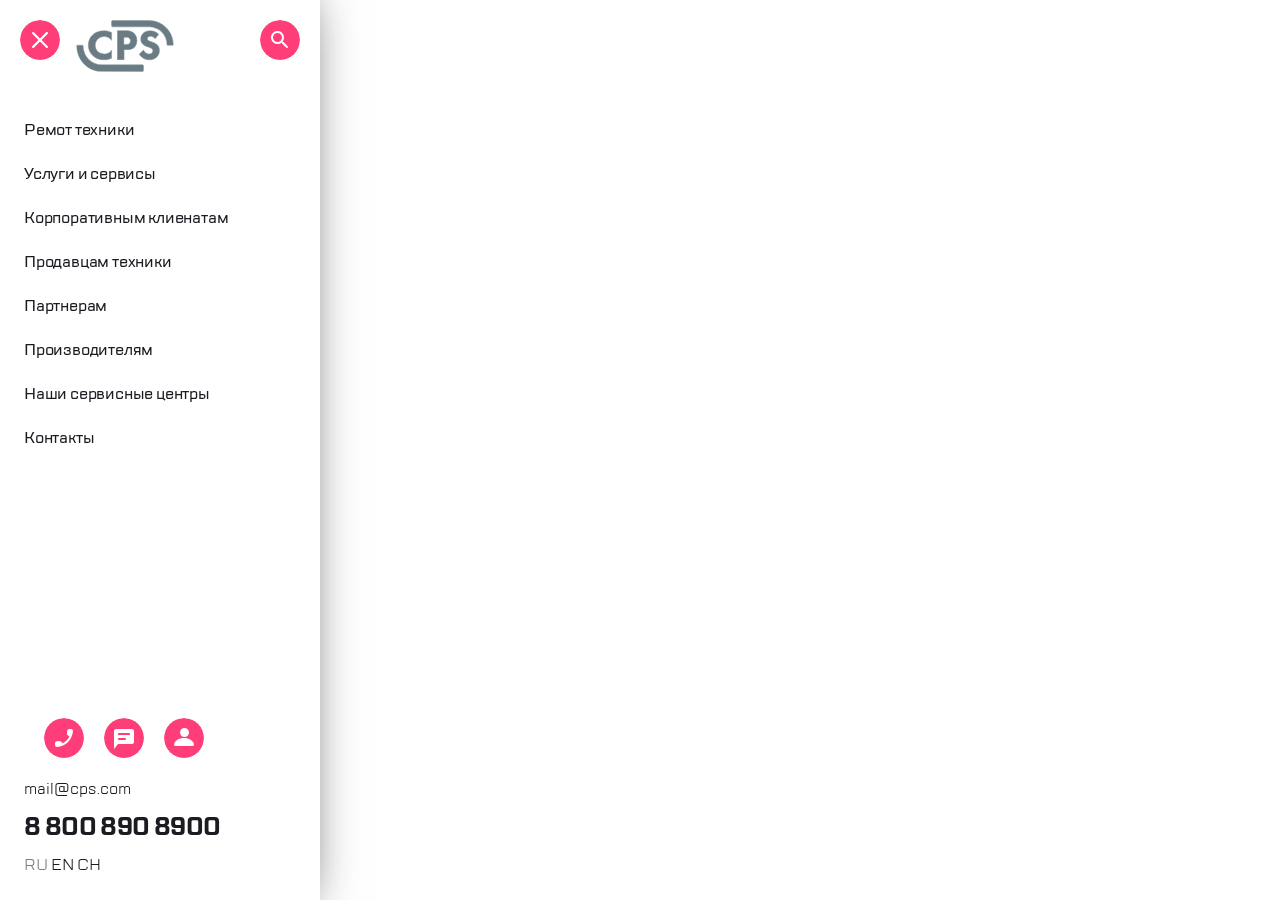
<file: index.html>
<!DOCTYPE html>
<html lang="en">
<head>
    <meta charset="UTF-8">
    <meta name="viewport" content="width=device-width, initial-scale=1.0">
    <title>1.4</title>
    <link rel="stylesheet" href="../Font/TTLakes/stylesheet.css">
    <link rel="stylesheet" href="base.css">

</head>
<body>
<aside class="wrapper">
    <header class="header">
        <div class="aside__menu">
            <button class="round-button round__button_burger"></button>
            <a class="upper__menu-logo header-nav__btn" href=""><img src="img/Group.svg" alt="Логотип компании CPS"></a>
            <button class="round-button round__button_search"></button>
        </div>
    </header>

    <main class="main">
        <nav class="aside__main-menu">
            <ul class="main__menu-list">
                <li class="menu__list-text list__text_repair"><a class="text__highlight_focus text__highlight_style" href="#">Ремот техники</a></li>
                <li class="menu__list-text list__text_services"><a class="text__highlight_focus text__highlight_style" href="#">Услуги и сервисы</a></li>
                <li class="menu__list-text list__text_corporate"><a class="text__highlight_focus text__highlight_style" href="#">Корпоративным клиенатам</a></li>
                <li class="menu__list-text list__text_seller"><a class="text__highlight_focus text__highlight_style" href="#">Продавцам техники</a></li>
                <li class="menu__list-text list__text_partners"><a class="text__highlight_focus text__highlight_style" href="#">Партнерам</a></li>
                <li class="menu__list-text list__text_manufacturers"><a class="text__highlight_focus text__highlight_style" href="#">Производителям</a></li>
                <li class="menu__list-text list__text_service"><a class="text__highlight_focus text__highlight_style" href="#">Наши сервисные центры</a></li>
                <li class="menu__list-text list__text_contacts"><a class="text__highlight_focus text__highlight_style" href="#">Контакты</a></li>
            </ul>
        </nav>
    </main>
    <footer class="block_info_button">
        <div class="aside__button-bottom">
            <button class="round-button-bottom round__button_call"></button>
            <button class="round-button-bottom round__button_chat"></button>
            <button class="round-button-bottom round__button_profile"></button>
        </div>

        <div class="block_info_email_phone">
            <a class="email">mail@cps.com</a>
            <a class="phone"><b>8 800 890 8900</b></a>
        </div>

        <form class="radio__lang-list" action="">
            <input type="radio" id="ru" name="lang" class="radio_input" checked>
            <label for="ru" class="label_input">RU</label>

            <input type="radio" id="en" name="lang" class="radio_input" >
            <label for="en" class="label_input">EN</label>

            <input type="radio" id="ch" name="lang" class="radio_input">
            <label for="ch" class="label_input">CH</label>
        </form>
    </footer>
</aside>

</body>
</html>
</file>
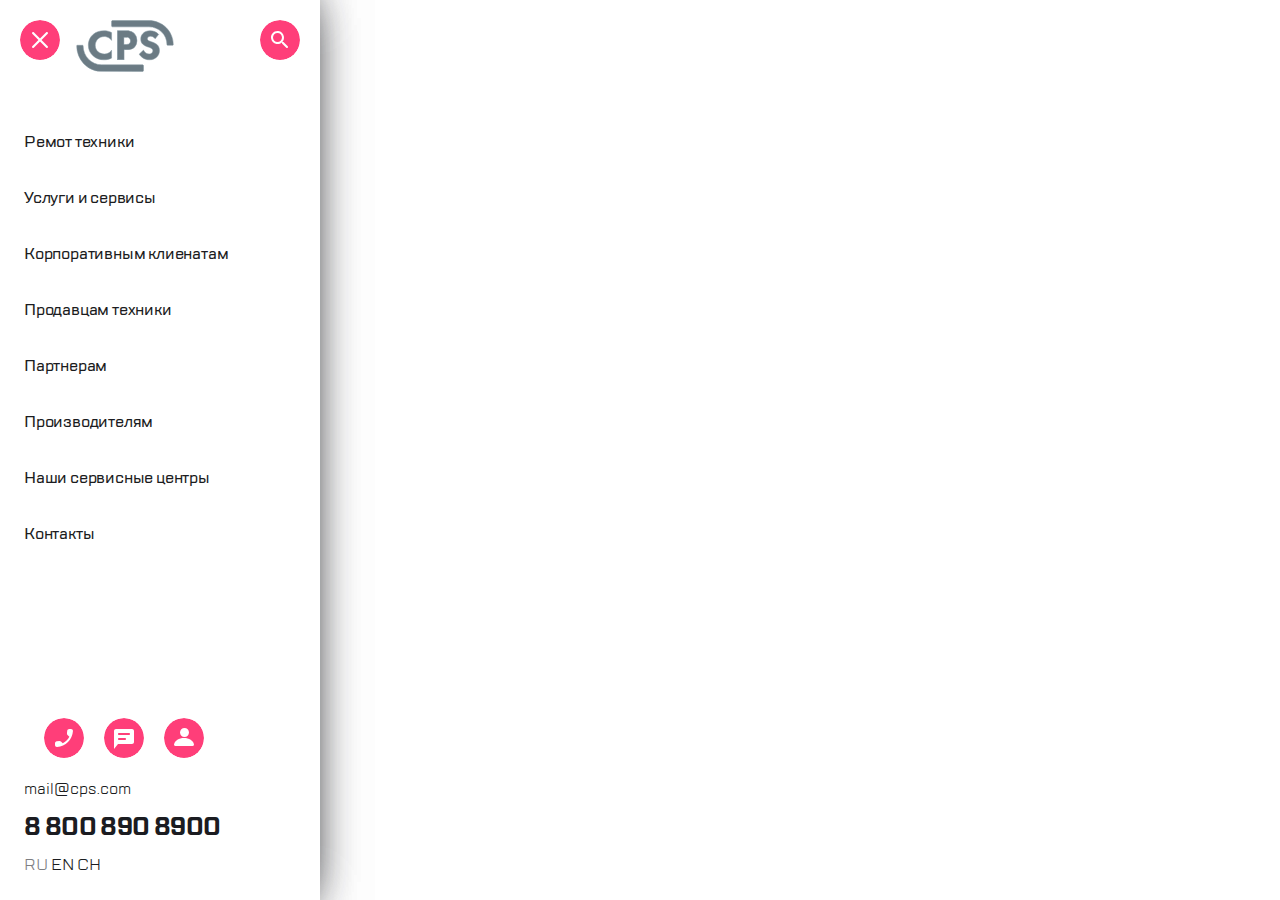
<file: html/index1.4.html>
<!DOCTYPE html>
<html lang="en">
<head>
    <meta charset="UTF-8">
    <meta name="viewport" content="width=device-width, initial-scale=1.0">
    <title>1.4</title>
    <link rel="stylesheet" href="../Font/TTLakes/stylesheet.css">
    <link rel="stylesheet" href="/css/base.1.4.css">

</head>
<body>
<div class="wrapper">
    <header class="header">
        <div class="upper__menu">
            <button class="round-button upper-menu__icon_burger-button"></button>
            <a class="upper__menu-logo header-nav__btn" href=""><img src="/img/Group.svg" alt="Логотип компании CPS"></a>
            <button class="round-button upper-menu__icon_search-button"></button>
        </div>
    </header>

    <main class="main">
        <nav class="main__menu">
            <ul class="main__menu-list">
                <li class="menu__list-text list__text_repair"><a class="text__highlight" href="#">Ремот техники</a></li>
                <li class="menu__list-text list__text_services"><a class="text__highlight" href="#">Услуги и сервисы</a></li>
                <li class="menu__list-text list__text_corporate"><a class="text__highlight" href="#">Корпоративным клиенатам</a></li>
                <li class="menu__list-text list__text_seller"><a class="text__highlight" href="#">Продавцам техники</a></li>
                <li class="menu__list-text list__text_partners"><a class="text__highlight" href="#">Партнерам</a></li>
                <li class="menu__list-text list__text_manufacturers"><a class="text__highlight" href="#">Производителям</a></li>
                <li class="menu__list-text list__text_service"><a class="text__highlight" href="#">Наши сервисные центры</a></li>
                <li class="menu__list-text list__text_contacts"><a class="text__highlight" href="#">Контакты</a></li>
            </ul>
        </nav>
    </main>
    <footer class="block_info_button">
        <div class="button-bottom">
            <button class="round-button-bottom upper-menu__icon_call-button"></button>
            <button class="round-button-bottom upper-menu__icon_chat-button"></button>
            <button class="round-button-bottom upper-menu__icon_profile-button"></button>
        </div>

        <div class="block_info_email_phone">
            <a class="email">mail@cps.com</a>
            <a class="phone"><b>8 800 890 8900</b></a>
        </div>

        <form class="radio__lang-list" action="">
            <input type="radio" id="ru" name="lang" class="radio_input" checked>
            <label for="ru" class="label_input">RU</label>

            <input type="radio" id="en" name="lang" class="radio_input" >
            <label for="en" class="label_input">EN</label>

            <input type="radio" id="ch" name="lang" class="radio_input">
            <label for="ch" class="label_input">CH</label>
        </form>
    </footer>
</div>

</body>
</html>
</file>
<file: Font/TTLakes/stylesheet.css>
@font-face {
    font-family: 'TTLakes';
    src: url('TTLakes-Italic.eot');
    src: local('TT Lakes Italic'), local('TTLakes-Italic'),
        url('TTLakes-Italic.eot?#iefix') format('embedded-opentype'),
        url('TTLakes-Italic.woff') format('woff'),
        url('TTLakes-Italic.ttf') format('truetype');
    font-weight: normal;
    font-style: italic;
}

@font-face {
    font-family: 'TT Lakes Condensed';
    src: url('TTLakesCondensed-ExtraLight.eot');
    src: local('TT Lakes Condensed ExtraLight'), local('TTLakesCondensed-ExtraLight'),
        url('TTLakesCondensed-ExtraLight.eot?#iefix') format('embedded-opentype'),
        url('TTLakesCondensed-ExtraLight.woff') format('woff'),
        url('TTLakesCondensed-ExtraLight.ttf') format('truetype');
    font-weight: 200;
    font-style: normal;
}

@font-face {
    font-family: 'TT Lakes Compressed';
    src: url('TTLakesCompressed-Regular.eot');
    src: local('TT Lakes Compressed Regular'), local('TTLakesCompressed-Regular'),
        url('TTLakesCompressed-Regular.eot?#iefix') format('embedded-opentype'),
        url('TTLakesCompressed-Regular.woff') format('woff'),
        url('TTLakesCompressed-Regular.ttf') format('truetype');
    font-weight: normal;
    font-style: normal;
}

@font-face {
    font-family: 'TT Lakes Compressed';
    src: url('TTLakesCompressed-ThinItalic.eot');
    src: local('TT Lakes Compressed Thin Italic'), local('TTLakesCompressed-ThinItalic'),
        url('TTLakesCompressed-ThinItalic.eot?#iefix') format('embedded-opentype'),
        url('TTLakesCompressed-ThinItalic.woff') format('woff'),
        url('TTLakesCompressed-ThinItalic.ttf') format('truetype');
    font-weight: 100;
    font-style: italic;
}

@font-face {
    font-family: 'TT Lakes Condensed';
    src: url('TTLakesCondensed-Medium.eot');
    src: local('TT Lakes Condensed Medium'), local('TTLakesCondensed-Medium'),
        url('TTLakesCondensed-Medium.eot?#iefix') format('embedded-opentype'),
        url('TTLakesCondensed-Medium.woff') format('woff'),
        url('TTLakesCondensed-Medium.ttf') format('truetype');
    font-weight: 500;
    font-style: normal;
}

@font-face {
    font-family: 'TT Lakes Compressed';
    src: url('TTLakesCompressed-ExtraBoldItalic.eot');
    src: local('TT Lakes Compressed ExtraBold Italic'), local('TTLakesCompressed-ExtraBoldItalic'),
        url('TTLakesCompressed-ExtraBoldItalic.eot?#iefix') format('embedded-opentype'),
        url('TTLakesCompressed-ExtraBoldItalic.woff') format('woff'),
        url('TTLakesCompressed-ExtraBoldItalic.ttf') format('truetype');
    font-weight: 800;
    font-style: italic;
}

@font-face {
    font-family: 'TTLakes';
    src: url('TTLakes-ExtraLightItalic.eot');
    src: local('TT Lakes ExtraLight Italic'), local('TTLakes-ExtraLightItalic'),
        url('TTLakes-ExtraLightItalic.eot?#iefix') format('embedded-opentype'),
        url('TTLakes-ExtraLightItalic.woff') format('woff'),
        url('TTLakes-ExtraLightItalic.ttf') format('truetype');
    font-weight: 200;
    font-style: italic;
}

@font-face {
    font-family: 'TTLakes';
    src: url('TTLakes-LightItalic.eot');
    src: local('TT Lakes Light Italic'), local('TTLakes-LightItalic'),
        url('TTLakes-LightItalic.eot?#iefix') format('embedded-opentype'),
        url('TTLakes-LightItalic.woff') format('woff'),
        url('TTLakes-LightItalic.ttf') format('truetype');
    font-weight: 300;
    font-style: italic;
}

@font-face {
    font-family: 'TTLakes';
    src: url('TTLakes-Thin.eot');
    src: local('TT Lakes Thin'), local('TTLakes-Thin'),
        url('TTLakes-Thin.eot?#iefix') format('embedded-opentype'),
        url('TTLakes-Thin.woff') format('woff'),
        url('TTLakes-Thin.ttf') format('truetype');
    font-weight: 100;
    font-style: normal;
}

@font-face {
    font-family: 'TTLakes';
    src: url('TTLakes-DemiBoldItalic.eot');
    src: local('TT Lakes DemiBold Italic'), local('TTLakes-DemiBoldItalic'),
        url('TTLakes-DemiBoldItalic.eot?#iefix') format('embedded-opentype'),
        url('TTLakes-DemiBoldItalic.woff') format('woff'),
        url('TTLakes-DemiBoldItalic.ttf') format('truetype');
    font-weight: 600;
    font-style: italic;
}

@font-face {
    font-family: 'TTLakes Condensed';
    src: url('TTLakesCondensed-Black.eot');
    src: local('TT Lakes Condensed Black'), local('TTLakesCondensed-Black'),
        url('TTLakesCondensed-Black.eot?#iefix') format('embedded-opentype'),
        url('TTLakesCondensed-Black.woff') format('woff'),
        url('TTLakesCondensed-Black.ttf') format('truetype');
    font-weight: 900;
    font-style: normal;
}

@font-face {
    font-family: 'TTLakes Condensed';
    src: url('TTLakesCondensed-LightItalic.eot');
    src: local('TT Lakes Condensed Light Italic'), local('TTLakesCondensed-LightItalic'),
        url('TTLakesCondensed-LightItalic.eot?#iefix') format('embedded-opentype'),
        url('TTLakesCondensed-LightItalic.woff') format('woff'),
        url('TTLakesCondensed-LightItalic.ttf') format('truetype');
    font-weight: 300;
    font-style: italic;
}

@font-face {
    font-family: 'TTLakes Condensed';
    src: url('TTLakesCondensed-DemiBold.eot');
    src: local('TT Lakes Condensed DemiBold'), local('TTLakesCondensed-DemiBold'),
        url('TTLakesCondensed-DemiBold.eot?#iefix') format('embedded-opentype'),
        url('TTLakesCondensed-DemiBold.woff') format('woff'),
        url('TTLakesCondensed-DemiBold.ttf') format('truetype');
    font-weight: 600;
    font-style: normal;
}

@font-face {
    font-family: 'TTLakes Compressed';
    src: url('TTLakesCompressed-ExtraBold.eot');
    src: local('TT Lakes Compressed ExtraBold'), local('TTLakesCompressed-ExtraBold'),
        url('TTLakesCompressed-ExtraBold.eot?#iefix') format('embedded-opentype'),
        url('TTLakesCompressed-ExtraBold.woff') format('woff'),
        url('TTLakesCompressed-ExtraBold.ttf') format('truetype');
    font-weight: 800;
    font-style: normal;
}

@font-face {
    font-family: 'TTLakes';
    src: url('TTLakes-ExtraBoldItalic.eot');
    src: local('TT Lakes ExtraBold Italic'), local('TTLakes-ExtraBoldItalic'),
        url('TTLakes-ExtraBoldItalic.eot?#iefix') format('embedded-opentype'),
        url('TTLakes-ExtraBoldItalic.woff') format('woff'),
        url('TTLakes-ExtraBoldItalic.ttf') format('truetype');
    font-weight: 800;
    font-style: italic;
}

@font-face {
    font-family: 'TTLakes';
    src: url('TTLakes-ExtraLight.eot');
    src: local('TT Lakes ExtraLight'), local('TTLakes-ExtraLight'),
        url('TTLakes-ExtraLight.eot?#iefix') format('embedded-opentype'),
        url('TTLakes-ExtraLight.woff') format('woff'),
        url('TTLakes-ExtraLight.ttf') format('truetype');
    font-weight: 200;
    font-style: normal;
}

@font-face {
    font-family: 'TT Lakes Condensed';
    src: url('TTLakesCondensed-Bold.eot');
    src: local('TT Lakes Condensed Bold'), local('TTLakesCondensed-Bold'),
        url('TTLakesCondensed-Bold.eot?#iefix') format('embedded-opentype'),
        url('TTLakesCondensed-Bold.woff') format('woff'),
        url('TTLakesCondensed-Bold.ttf') format('truetype');
    font-weight: bold;
    font-style: normal;
}

@font-face {
    font-family: 'TT Lakes Condensed';
    src: url('TTLakesCondensed-ThinItalic.eot');
    src: local('TT Lakes Condensed Thin Italic'), local('TTLakesCondensed-ThinItalic'),
        url('TTLakesCondensed-ThinItalic.eot?#iefix') format('embedded-opentype'),
        url('TTLakesCondensed-ThinItalic.woff') format('woff'),
        url('TTLakesCondensed-ThinItalic.ttf') format('truetype');
    font-weight: 100;
    font-style: italic;
}

@font-face {
    font-family: 'TT Lakes Condensed';
    src: url('TTLakesCondensed-ExtraBoldItalic.eot');
    src: local('TT Lakes Condensed ExtraBold Italic'), local('TTLakesCondensed-ExtraBoldItalic'),
        url('TTLakesCondensed-ExtraBoldItalic.eot?#iefix') format('embedded-opentype'),
        url('TTLakesCondensed-ExtraBoldItalic.woff') format('woff'),
        url('TTLakesCondensed-ExtraBoldItalic.ttf') format('truetype');
    font-weight: 800;
    font-style: italic;
}

@font-face {
    font-family: 'TT Lakes Compressed';
    src: url('TTLakesCompressed-Medium.eot');
    src: local('TT Lakes Compressed Medium'), local('TTLakesCompressed-Medium'),
        url('TTLakesCompressed-Medium.eot?#iefix') format('embedded-opentype'),
        url('TTLakesCompressed-Medium.woff') format('woff'),
        url('TTLakesCompressed-Medium.ttf') format('truetype');
    font-weight: 500;
    font-style: normal;
}

@font-face {
    font-family: 'TT Lakes Condensed';
    src: url('TTLakesCondensed-Thin.eot');
    src: local('TT Lakes Condensed Thin'), local('TTLakesCondensed-Thin'),
        url('TTLakesCondensed-Thin.eot?#iefix') format('embedded-opentype'),
        url('TTLakesCondensed-Thin.woff') format('woff'),
        url('TTLakesCondensed-Thin.ttf') format('truetype');
    font-weight: 100;
    font-style: normal;
}

@font-face {
    font-family: 'TT Lakes Compressed';
    src: url('TTLakesCompressed-Italic.eot');
    src: local('TT Lakes Compressed Italic'), local('TTLakesCompressed-Italic'),
        url('TTLakesCompressed-Italic.eot?#iefix') format('embedded-opentype'),
        url('TTLakesCompressed-Italic.woff') format('woff'),
        url('TTLakesCompressed-Italic.ttf') format('truetype');
    font-weight: normal;
    font-style: italic;
}

@font-face {
    font-family: 'TT Lakes Compressed';
    src: url('TTLakesCompressed-Light.eot');
    src: local('TT Lakes Compressed Light'), local('TTLakesCompressed-Light'),
        url('TTLakesCompressed-Light.eot?#iefix') format('embedded-opentype'),
        url('TTLakesCompressed-Light.woff') format('woff'),
        url('TTLakesCompressed-Light.ttf') format('truetype');
    font-weight: 300;
    font-style: normal;
}

@font-face {
    font-family: 'TT Lakes Compressed';
    src: url('TTLakesCompressed-LightItalic.eot');
    src: local('TT Lakes Compressed Light Italic'), local('TTLakesCompressed-LightItalic'),
        url('TTLakesCompressed-LightItalic.eot?#iefix') format('embedded-opentype'),
        url('TTLakesCompressed-LightItalic.woff') format('woff'),
        url('TTLakesCompressed-LightItalic.ttf') format('truetype');
    font-weight: 300;
    font-style: italic;
}

@font-face {
    font-family: 'TT Lakes Condensed';
    src: url('TTLakesCondensed-Regular.eot');
    src: local('TT Lakes Condensed Regular'), local('TTLakesCondensed-Regular'),
        url('TTLakesCondensed-Regular.eot?#iefix') format('embedded-opentype'),
        url('TTLakesCondensed-Regular.woff') format('woff'),
        url('TTLakesCondensed-Regular.ttf') format('truetype');
    font-weight: normal;
    font-style: normal;
}

@font-face {
    font-family: 'TT Lakes Condensed';
    src: url('TTLakesCondensed-Light.eot');
    src: local('TT Lakes Condensed Light'), local('TTLakesCondensed-Light'),
        url('TTLakesCondensed-Light.eot?#iefix') format('embedded-opentype'),
        url('TTLakesCondensed-Light.woff') format('woff'),
        url('TTLakesCondensed-Light.ttf') format('truetype');
    font-weight: 300;
    font-style: normal;
}

@font-face {
    font-family: 'TT Lakes';
    src: url('TTLakes-Bold.eot');
    src: local('TT Lakes Bold'), local('TTLakes-Bold'),
        url('TTLakes-Bold.eot?#iefix') format('embedded-opentype'),
        url('TTLakes-Bold.woff') format('woff'),
        url('TTLakes-Bold.ttf') format('truetype');
    font-weight: bold;
    font-style: normal;
}

@font-face {
    font-family: 'TT Lakes';
    src: url('TTLakes-DemiBold.eot');
    src: local('TT Lakes DemiBold'), local('TTLakes-DemiBold'),
        url('TTLakes-DemiBold.eot?#iefix') format('embedded-opentype'),
        url('TTLakes-DemiBold.woff') format('woff'),
        url('TTLakes-DemiBold.ttf') format('truetype');
    font-weight: 600;
    font-style: normal;
}

@font-face {
    font-family: 'TT Lakes Compressed';
    src: url('TTLakesCompressed-Thin.eot');
    src: local('TT Lakes Compressed Thin'), local('TTLakesCompressed-Thin'),
        url('TTLakesCompressed-Thin.eot?#iefix') format('embedded-opentype'),
        url('TTLakesCompressed-Thin.woff') format('woff'),
        url('TTLakesCompressed-Thin.ttf') format('truetype');
    font-weight: 100;
    font-style: normal;
}

@font-face {
    font-family: 'TT Lakes';
    src: url('TTLakes-Black.eot');
    src: local('TT Lakes Black'), local('TTLakes-Black'),
        url('TTLakes-Black.eot?#iefix') format('embedded-opentype'),
        url('TTLakes-Black.woff') format('woff'),
        url('TTLakes-Black.ttf') format('truetype');
    font-weight: 900;
    font-style: normal;
}

@font-face {
    font-family: 'TT Lakes';
    src: url('TTLakes-MediumItalic.eot');
    src: local('TT Lakes Medium Italic'), local('TTLakes-MediumItalic'),
        url('TTLakes-MediumItalic.eot?#iefix') format('embedded-opentype'),
        url('TTLakes-MediumItalic.woff') format('woff'),
        url('TTLakes-MediumItalic.ttf') format('truetype');
    font-weight: 500;
    font-style: italic;
}

@font-face {
    font-family: 'TT Lakes Condensed';
    src: url('TTLakesCondensed-ExtraBold.eot');
    src: local('TT Lakes Condensed ExtraBold'), local('TTLakesCondensed-ExtraBold'),
        url('TTLakesCondensed-ExtraBold.eot?#iefix') format('embedded-opentype'),
        url('TTLakesCondensed-ExtraBold.woff') format('woff'),
        url('TTLakesCondensed-ExtraBold.ttf') format('truetype');
    font-weight: 800;
    font-style: normal;
}

@font-face {
    font-family: 'TT Lakes Condensed';
    src: url('TTLakesCondensed-ExtraLightItalic.eot');
    src: local('TT Lakes Condensed ExtraLight Italic'), local('TTLakesCondensed-ExtraLightItalic'),
        url('TTLakesCondensed-ExtraLightItalic.eot?#iefix') format('embedded-opentype'),
        url('TTLakesCondensed-ExtraLightItalic.woff') format('woff'),
        url('TTLakesCondensed-ExtraLightItalic.ttf') format('truetype');
    font-weight: 200;
    font-style: italic;
}

@font-face {
    font-family: 'TT Lakes';
    src: url('TTLakes-Medium.eot');
    src: local('TT Lakes Medium'), local('TTLakes-Medium'),
        url('TTLakes-Medium.eot?#iefix') format('embedded-opentype'),
        url('TTLakes-Medium.woff') format('woff'),
        url('TTLakes-Medium.ttf') format('truetype');
    font-weight: 500;
    font-style: normal;
}

@font-face {
    font-family: 'TT Lakes Condensed';
    src: url('TTLakesCondensed-DemiBoldItalic.eot');
    src: local('TT Lakes Condensed DemiBold Italic'), local('TTLakesCondensed-DemiBoldItalic'),
        url('TTLakesCondensed-DemiBoldItalic.eot?#iefix') format('embedded-opentype'),
        url('TTLakesCondensed-DemiBoldItalic.woff') format('woff'),
        url('TTLakesCondensed-DemiBoldItalic.ttf') format('truetype');
    font-weight: 600;
    font-style: italic;
}

@font-face {
    font-family: 'TT Lakes Compressed';
    src: url('TTLakesCompressed-BoldItalic.eot');
    src: local('TT Lakes Compressed Bold Italic'), local('TTLakesCompressed-BoldItalic'),
        url('TTLakesCompressed-BoldItalic.eot?#iefix') format('embedded-opentype'),
        url('TTLakesCompressed-BoldItalic.woff') format('woff'),
        url('TTLakesCompressed-BoldItalic.ttf') format('truetype');
    font-weight: bold;
    font-style: italic;
}

@font-face {
    font-family: 'TT Lakes Compressed';
    src: url('TTLakesCompressed-ExtraLightItalic.eot');
    src: local('TT Lakes Compressed ExtraLight Italic'), local('TTLakesCompressed-ExtraLightItalic'),
        url('TTLakesCompressed-ExtraLightItalic.eot?#iefix') format('embedded-opentype'),
        url('TTLakesCompressed-ExtraLightItalic.woff') format('woff'),
        url('TTLakesCompressed-ExtraLightItalic.ttf') format('truetype');
    font-weight: 200;
    font-style: italic;
}

@font-face {
    font-family: 'TT Lakes';
    src: url('TTLakes-Regular.eot');
    src: local('TT Lakes Regular'), local('TTLakes-Regular'),
        url('TTLakes-Regular.eot?#iefix') format('embedded-opentype'),
        url('TTLakes-Regular.woff') format('woff'),
        url('TTLakes-Regular.ttf') format('truetype');
    font-weight: normal;
    font-style: normal;
}

@font-face {
    font-family: 'TT Lakes';
    src: url('TTLakes-BoldItalic.eot');
    src: local('TT Lakes Bold Italic'), local('TTLakes-BoldItalic'),
        url('TTLakes-BoldItalic.eot?#iefix') format('embedded-opentype'),
        url('TTLakes-BoldItalic.woff') format('woff'),
        url('TTLakes-BoldItalic.ttf') format('truetype');
    font-weight: bold;
    font-style: italic;
}

@font-face {
    font-family: 'TT Lakes Condensed';
    src: url('TTLakesCondensed-MediumItalic.eot');
    src: local('TT Lakes Condensed Medium Italic'), local('TTLakesCondensed-MediumItalic'),
        url('TTLakesCondensed-MediumItalic.eot?#iefix') format('embedded-opentype'),
        url('TTLakesCondensed-MediumItalic.woff') format('woff'),
        url('TTLakesCondensed-MediumItalic.ttf') format('truetype');
    font-weight: 500;
    font-style: italic;
}

@font-face {
    font-family: 'TT Lakes Condensed';
    src: url('TTLakesCondensed-Italic.eot');
    src: local('TT Lakes Condensed Italic'), local('TTLakesCondensed-Italic'),
        url('TTLakesCondensed-Italic.eot?#iefix') format('embedded-opentype'),
        url('TTLakesCondensed-Italic.woff') format('woff'),
        url('TTLakesCondensed-Italic.ttf') format('truetype');
    font-weight: normal;
    font-style: italic;
}

@font-face {
    font-family: 'TT Lakes';
    src: url('TTLakes-ThinItalic.eot');
    src: local('TT Lakes Thin Italic'), local('TTLakes-ThinItalic'),
        url('TTLakes-ThinItalic.eot?#iefix') format('embedded-opentype'),
        url('TTLakes-ThinItalic.woff') format('woff'),
        url('TTLakes-ThinItalic.ttf') format('truetype');
    font-weight: 100;
    font-style: italic;
}

@font-face {
    font-family: 'TT Lakes Compressed';
    src: url('TTLakesCompressed-DemiBold.eot');
    src: local('TT Lakes Compressed DemiBold'), local('TTLakesCompressed-DemiBold'),
        url('TTLakesCompressed-DemiBold.eot?#iefix') format('embedded-opentype'),
        url('TTLakesCompressed-DemiBold.woff') format('woff'),
        url('TTLakesCompressed-DemiBold.ttf') format('truetype');
    font-weight: 600;
    font-style: normal;
}

@font-face {
    font-family: 'TT Lakes';
    src: url('TTLakes-BlackItalic.eot');
    src: local('TT Lakes Black Italic'), local('TTLakes-BlackItalic'),
        url('TTLakes-BlackItalic.eot?#iefix') format('embedded-opentype'),
        url('TTLakes-BlackItalic.woff') format('woff'),
        url('TTLakes-BlackItalic.ttf') format('truetype');
    font-weight: 900;
    font-style: italic;
}

@font-face {
    font-family: 'TT Lakes Compressed';
    src: url('TTLakesCompressed-Bold.eot');
    src: local('TT Lakes Compressed Bold'), local('TTLakesCompressed-Bold'),
        url('TTLakesCompressed-Bold.eot?#iefix') format('embedded-opentype'),
        url('TTLakesCompressed-Bold.woff') format('woff'),
        url('TTLakesCompressed-Bold.ttf') format('truetype');
    font-weight: bold;
    font-style: normal;
}

@font-face {
    font-family: 'TT Lakes Condensed';
    src: url('TTLakesCondensed-BlackItalic.eot');
    src: local('TT Lakes Condensed Black Italic'), local('TTLakesCondensed-BlackItalic'),
        url('TTLakesCondensed-BlackItalic.eot?#iefix') format('embedded-opentype'),
        url('TTLakesCondensed-BlackItalic.woff') format('woff'),
        url('TTLakesCondensed-BlackItalic.ttf') format('truetype');
    font-weight: 900;
    font-style: italic;
}

@font-face {
    font-family: 'TT Lakes Compressed';
    src: url('TTLakesCompressed-MediumItalic.eot');
    src: local('TT Lakes Compressed Medium Italic'), local('TTLakesCompressed-MediumItalic'),
        url('TTLakesCompressed-MediumItalic.eot?#iefix') format('embedded-opentype'),
        url('TTLakesCompressed-MediumItalic.woff') format('woff'),
        url('TTLakesCompressed-MediumItalic.ttf') format('truetype');
    font-weight: 500;
    font-style: italic;
}

@font-face {
    font-family: 'TT Lakes Condensed';
    src: url('TTLakesCondensed-BoldItalic.eot');
    src: local('TT Lakes Condensed Bold Italic'), local('TTLakesCondensed-BoldItalic'),
        url('TTLakesCondensed-BoldItalic.eot?#iefix') format('embedded-opentype'),
        url('TTLakesCondensed-BoldItalic.woff') format('woff'),
        url('TTLakesCondensed-BoldItalic.ttf') format('truetype');
    font-weight: bold;
    font-style: italic;
}

@font-face {
    font-family: 'TT Lakes Compressed';
    src: url('TTLakesCompressed-ExtraLight.eot');
    src: local('TT Lakes Compressed ExtraLight'), local('TTLakesCompressed-ExtraLight'),
        url('TTLakesCompressed-ExtraLight.eot?#iefix') format('embedded-opentype'),
        url('TTLakesCompressed-ExtraLight.woff') format('woff'),
        url('TTLakesCompressed-ExtraLight.ttf') format('truetype');
    font-weight: 200;
    font-style: normal;
}

@font-face {
    font-family: 'TT Lakes';
    src: url('TTLakes-ExtraBold.eot');
    src: local('TT Lakes ExtraBold'), local('TTLakes-ExtraBold'),
        url('TTLakes-ExtraBold.eot?#iefix') format('embedded-opentype'),
        url('TTLakes-ExtraBold.woff') format('woff'),
        url('TTLakes-ExtraBold.ttf') format('truetype');
    font-weight: 800;
    font-style: normal;
}

@font-face {
    font-family: 'TT Lakes Compressed';
    src: url('TTLakesCompressed-DemiBoldItalic.eot');
    src: local('TT Lakes Compressed DemiBold Italic'), local('TTLakesCompressed-DemiBoldItalic'),
        url('TTLakesCompressed-DemiBoldItalic.eot?#iefix') format('embedded-opentype'),
        url('TTLakesCompressed-DemiBoldItalic.woff') format('woff'),
        url('TTLakesCompressed-DemiBoldItalic.ttf') format('truetype');
    font-weight: 600;
    font-style: italic;
}

@font-face {
    font-family: 'TT Lakes Compressed';
    src: url('TTLakesCompressed-BlackItalic.eot');
    src: local('TT Lakes Compressed Black Italic'), local('TTLakesCompressed-BlackItalic'),
        url('TTLakesCompressed-BlackItalic.eot?#iefix') format('embedded-opentype'),
        url('TTLakesCompressed-BlackItalic.woff') format('woff'),
        url('TTLakesCompressed-BlackItalic.ttf') format('truetype');
    font-weight: 900;
    font-style: italic;
}

@font-face {
    font-family: 'TT Lakes';
    src: url('TTLakes-Light.eot');
    src: local('TT Lakes Light'), local('TTLakes-Light'),
        url('TTLakes-Light.eot?#iefix') format('embedded-opentype'),
        url('TTLakes-Light.woff') format('woff'),
        url('TTLakes-Light.ttf') format('truetype');
    font-weight: 300;
    font-style: normal;
}

@font-face {
    font-family: 'TT Lakes Compressed';
    src: url('TTLakesCompressed-Black.eot');
    src: local('TT Lakes Compressed Black'), local('TTLakesCompressed-Black'),
        url('TTLakesCompressed-Black.eot?#iefix') format('embedded-opentype'),
        url('TTLakesCompressed-Black.woff') format('woff'),
        url('TTLakesCompressed-Black.ttf') format('truetype');
    font-weight: 900;
    font-style: normal;
}
</file>
<file: base.css>
@import url("../Font/TTLakes/stylesheet.css");
@font-face {
    font-family: 'TT Lakes';
    src: url("../Font/TTLakes/TTLakes-Medium.woff") format('woff'),
         url("../Font/TTLakes/TTLakes-Medium.woff") format('woff'),
         url("../Font/TTLakes/TTLakes-Medium.ttf") format('truetype');
    font-weight: 600;
    font-style: normal;
}

@font-face {
    font-family: 'TT Lakes';
    src: url("../Font/TTLakes/TTLakes-Regular.woff") format('woff'),
         url("../Font/TTLakes/TTLakes-Regular.woff") format('woff'),
         url("../Font/TTLakes/TTLakes-Regular.ttf") format('truetype');
    font-weight: 300;
    font-style: normal;
}

@font-face {
    font-family: 'TT Lakes';
    src: url("../Font/TTLakes/TTLakes-Bold.woff") format('woff'),
         url("../Font/TTLakes/TTLakes-Bold.woff") format('woff'),
         url("../Font/TTLakes/TTLakes-Bold.ttf") format('truetype');
    font-weight: 900;
    font-style: normal;
}

* {
    margin: 0;
    padding: 0;
    font-family: 'TT Lakes', serif;
    list-style-type: none;
    text-decoration: none;
    color:#1B1C21;
}

.wrapper{
    width: 320px;
    box-shadow: -20px 0 50px 0;
    position: fixed;
    height: 100%;
}

button{
    outline: none;
    border: 0;
    background: transparent;
}

.wrapper{
    min-height: 100%;
    display: flex;
    flex-direction: column;
}

.main{
    flex: 1 1 auto;
}


.round-button{
    height: 40px;
    width: 40px;
    border-radius: 20px;
}
.round-button-bottom{
    height: 40px;
    width: 40px;
    border-radius: 20px;
}

.round__button_call {
    background-image: url("[data-uri]");
}

.round__button_chat{
    background-image: url("[data-uri]");
}

.round__button_profile{
    background-image: url("[data-uri]");
}

.round__button_burger{
    background-image: url("[data-uri]")
}

.round__button_search{
    background-image: url("[data-uri]")
}

.main__menu-list{
    font-weight: 600;
    font-size: 16px;
    line-height: 24px;
    letter-spacing: -0.2px;
}

.menu__list-text{
    margin: 20px 24px;
}

.aside__menu{
    display: flex;
    justify-content: space-between;
    padding: 20px;
}

.header-nav__btn{
    margin-left: -70px
}

.aside__button-bottom{
    display: flex;
    gap: 20px;
    padding: 20px;
}

.phone{
    font-size: 24px;
    line-height: 24px;
    letter-spacing: -0.6px;
}

.block_info_button{
    display: flex;
    flex-direction: column;
    padding: 24px;
}

.block_info_email_phone{
    display: flex;
    flex-direction: column;
}

.text__highlight_focus:focus::before{
    left: 0;
    transform: translate(0px, -10px);
    position: absolute;
    content: url("[data-uri]");
    transition: transform 0.3s ease;
}

.text__highlight_focus:focus{
    color: #7E7E82;
}
.text__highlight_style{
    transition: font-size 0.3s ease-out;
}
.text__highlight_style:hover{
    font-size: 17px;
    color: #7E7E82;
}


input[type=radio]{
    display: none;
}
.radio_input{
    color: #1B1C21;
}
.radio_input:checked + label{
    color: #7E7E82;
}
.radio__lang-list{
    padding-top: 15px;
}
.phone{
    padding-top: 15px;
}
</file>
<file: css/base.1.4.css>
@import url("../Font/TTLakes/stylesheet.css");
@font-face {
    font-family: 'TT Lakes';
    src: url("../Font/TTLakes/TTLakes-Medium.woff") format('woff'),
         url("../Font/TTLakes/TTLakes-Medium.woff") format('woff'),
         url("../Font/TTLakes/TTLakes-Medium.ttf") format('truetype');
    font-weight: 600;
    font-style: normal;
}

@font-face {
    font-family: 'TT Lakes';
    src: url("../Font/TTLakes/TTLakes-Regular.woff") format('woff'),
         url("../Font/TTLakes/TTLakes-Regular.woff") format('woff'),
         url("../Font/TTLakes/TTLakes-Regular.ttf") format('truetype');
    font-weight: 300;
    font-style: normal;
}

@font-face {
    font-family: 'TT Lakes';
    src: url("../Font/TTLakes/TTLakes-Bold.woff") format('woff'),
         url("../Font/TTLakes/TTLakes-Bold.woff") format('woff'),
         url("../Font/TTLakes/TTLakes-Bold.ttf") format('truetype');
    font-weight: 900;
    font-style: normal;
}

* {
    margin: 0;
    padding: 0;
    font-family: 'TT Lakes', serif;
    list-style-type: none;
    text-decoration: none;
    color:#1B1C21;
}

html,
body{
    width: 320px;
    box-shadow: -20px 0 50px 0;
    position: fixed;
    height: 100%;
}

button{
    outline: none;
    border: 0;
    background: transparent;
}

.wrapper{
    min-height: 100%;
    display: flex;
    flex-direction: column;
}

.main{
    flex: 1 1 auto;
}
.block_info_button{
}

.round-button,
.round-button-bottom{
    height: 40px;
    width: 40px;
    border-radius: 20px;
}

.upper-menu__icon_call-button {
    background-image: url("[data-uri]");
}

.upper-menu__icon_chat-button{
    background-image: url("[data-uri]");
}

.upper-menu__icon_profile-button{
    background-image: url("[data-uri]");
}

.upper-menu__icon_burger-button{
    background-image: url("[data-uri]")
}

.upper-menu__icon_search-button{
    background-image: url("[data-uri]")
}

.main__menu-list{
    font-weight: 600;
    font-size: 16px;
    line-height: 24px;
    letter-spacing: -0.2px;
}

.menu__list-text{
    margin: 32px 24px;
}

.upper__menu{
    display: flex;
    justify-content: space-between;
    padding: 20px;
}

.header-nav__btn{
    margin-left: -70px
}

.button-bottom{
    display: flex;
    gap: 20px;
    padding: 20px;
}

.phone{
    font-size: 24px;
    line-height: 24px;
    letter-spacing: -0.6px;
}

.block_info_button{
    display: flex;
    flex-direction: column;
    padding: 24px;
}

.block_info_email_phone{
    display: flex;
    flex-direction: column;
}

.text__highlight:focus::before{
    left: 0;
    transform: translate(0px, -10px);
    position: absolute;
    content: url("[data-uri]");
    transition: transform 0.3s ease;
}

.text__highlight:focus{
    color: #7E7E82;
}

input[type=radio]{
    display: none;
}
.radio_input{
    color: #1B1C21;
}
.radio_input:checked + label{
    color: #7E7E82;
}
.radio__lang-list{
    padding-top: 15px;
}
.phone{
    padding-top: 15px;
}
</file>
